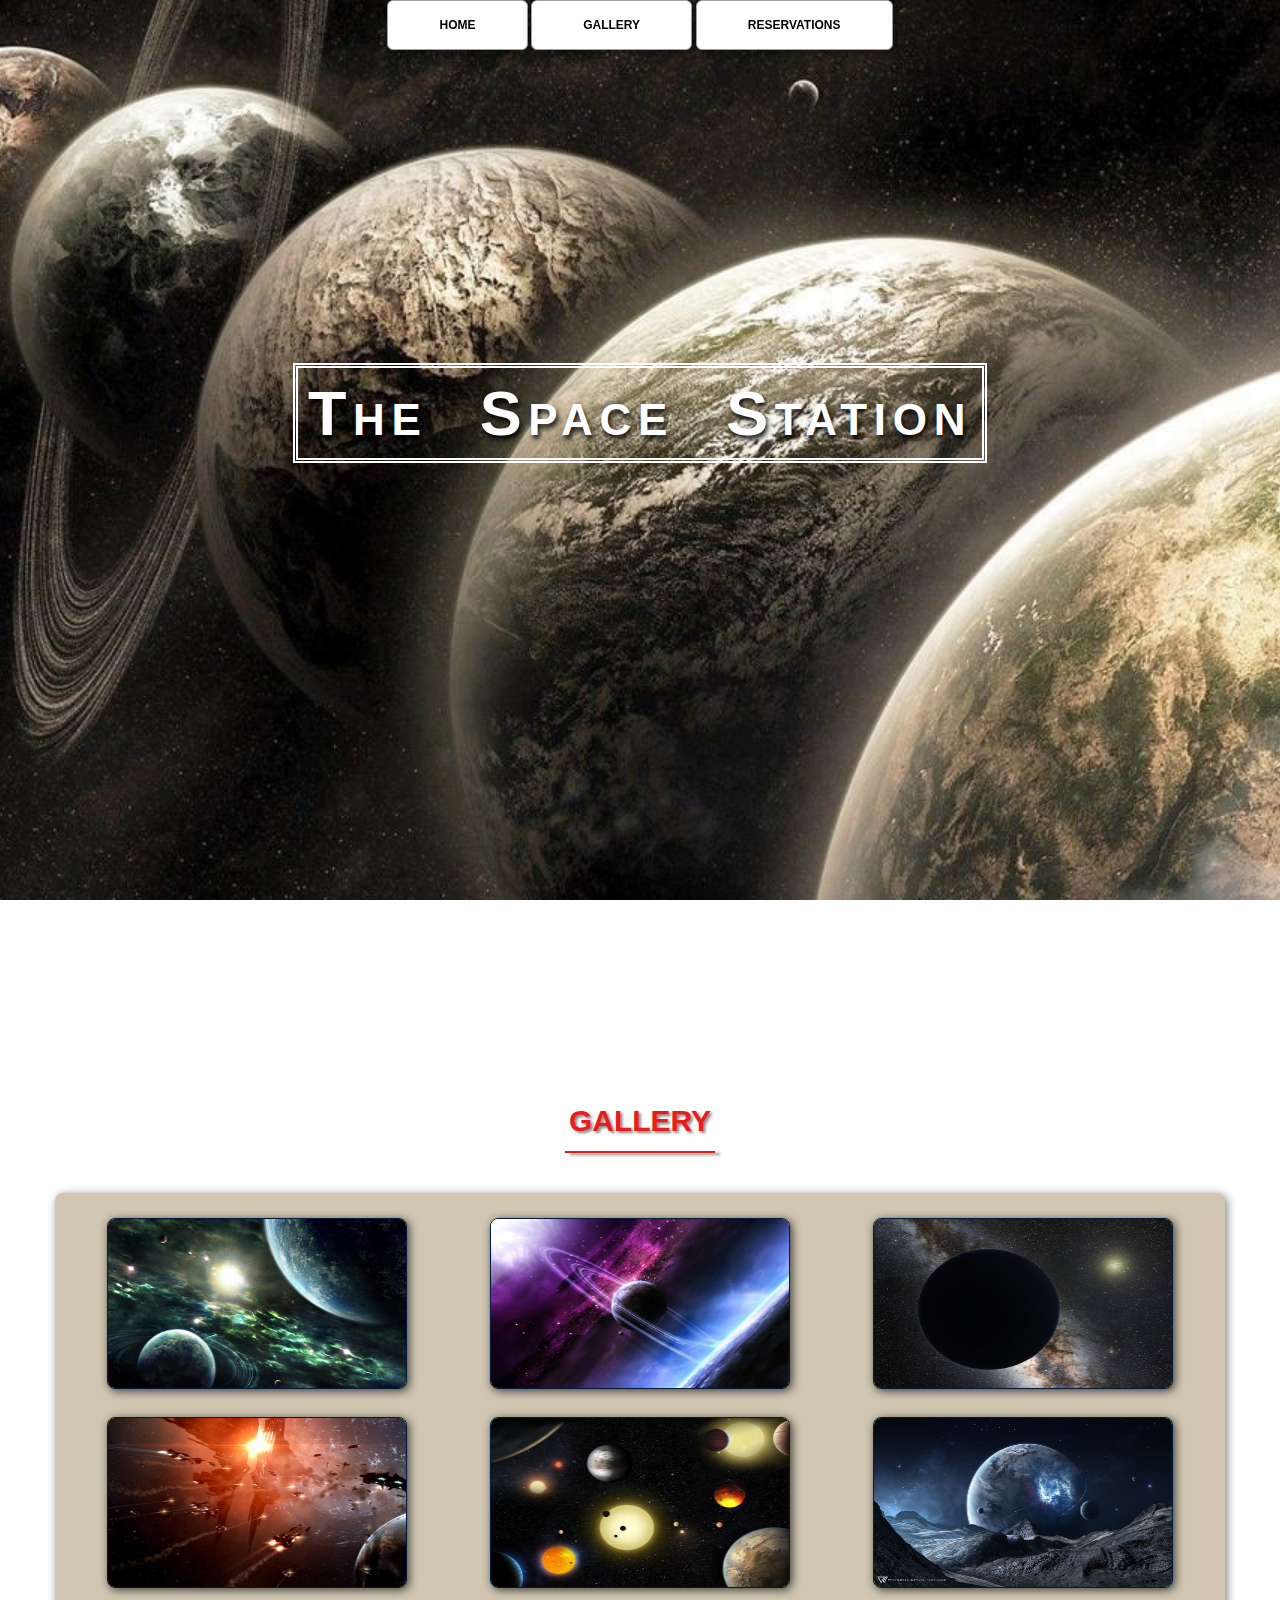
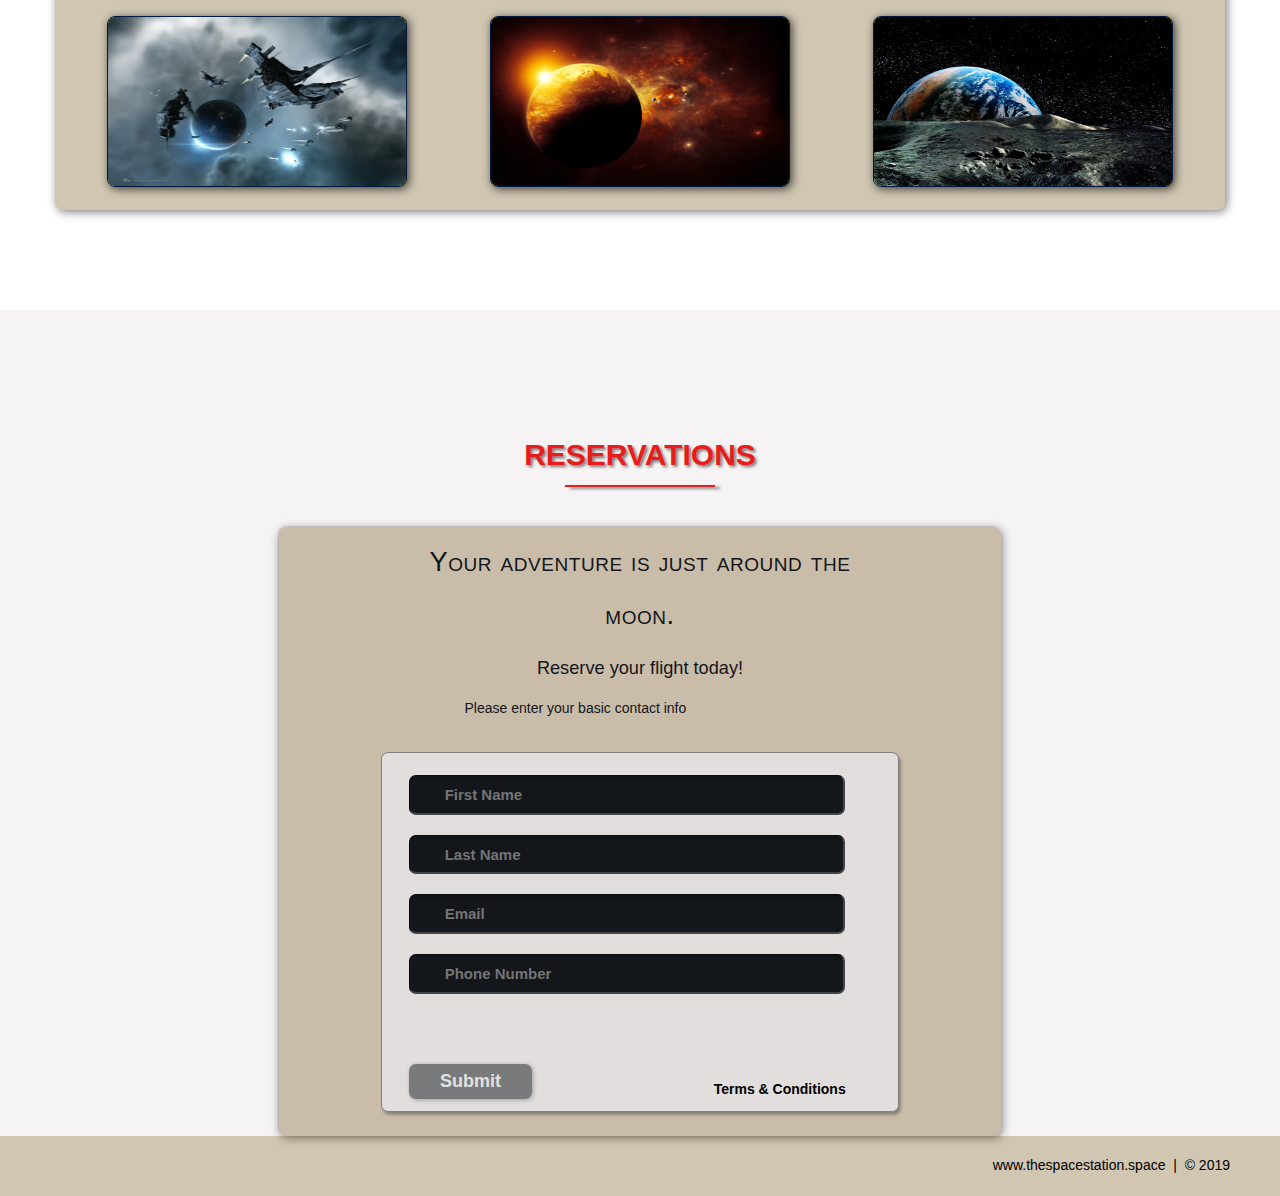
<file: index.html>
<!DOCTYPE html>
<html lang="en">
	<head>
		<meta charset="utf-8">
		<title>The Space Station | Resort</title> 
		<link rel="stylesheet" href="./css/shared.css">
		<link rel="stylesheet" href="./css/animations.css">
	</head>
	<body>
	
		<!-- NAV -->
		<div class="wrap">
			<div class="menu-container">
				<ul class="menu">
					<a href="#home"><li>HOME</li></a>
					<a href="#gallery"><li>GALLERY</li></a>
					<a href="#contact"><li>RESERVATIONS</li></a>
				</ul>
			</div>
		</div>
		<!-- END NAV -->

		<!-- HOME -->
		<div id="home">
			<div class="container">
				<div class="text-center">
					<span class="head-main">The Space Station</span>
				</div>
			</div>	
		</div>
		<!-- END HOME -->

		<!-- GALLERY -->
		<section>
	   	<div id="gallery">
		   <div class="container">
				<h1>Gallery</h1>
				<div class="flex-container">

					<!-- PHOTO CONTAINER 1 -->
					<div class="photo-container">
						<div class="photo">
							<img src="./images/thumb/thumbnail_1.png" alt="">
							<div class="photo-overlay">
								<h3>Click to Enlarge</h3>
								<p>Get ready to blast off fools</p>
							</div>
						</div>
					</div>
					<!-- END PHOTO-CONTAINER 1 -->

					<!-- PHOTO CONTAINER 2 -->
					<div class="photo-container">
						<div class="photo">
							<img src="./images/thumb/thumbnail_2.png" alt="">
							<div class="photo-overlay">
								<h3 class="whitehead">Click to Enlarge</h3>
								<p>Get ready to blast off fools</p>
							</div>
						</div>
					</div>
					<!-- END PHOTO-CONTAINER 2 -->

					<!-- PHOTO CONTAINER 3 -->
					<div class="photo-container">
						<div class="photo">
							<img src="./images/thumb/thumbnail_3.png" alt="">
							<div class="photo-overlay">
								<h3 class="whitehead">Click to Enlarge</h3>
								<p>Get ready to blast off fools</p>
							</div>
						</div>
					</div>
					<!-- END PHOTO-CONTAINER 3 -->

					<!-- PHOTO CONTAINER 4 -->
					<div class="photo-container">
						<div class="photo">
							<img src="./images/thumb/thumbnail_4.png" alt="">
							<div class="photo-overlay">
								<h3 class="whitehead">Click to Enlarge</h3>
								<p>Get ready to blast off fools</p>
							</div>
						</div>
					</div>
					<!-- END PHOTO-CONTAINER 4 -->

					<!-- PHOTO CONTAINER 5 -->
					<div class="photo-container">
						<div class="photo">
							<img src="./images/thumb/thumbnail_5.png" alt="">
							<div class="photo-overlay">
								<h3 class="whitehead">Click to Enlarge</h3>
								<p>Get ready to blast off fools</p>
							</div>
						</div>
					</div>
					<!-- END PHOTO-CONTAINER 5 -->

					<!-- PHOTO CONTAINER 6 -->
					<div class="photo-container">
						<div class="photo">
							<img src="./images/thumb/thumbnail_6.png" alt="">
							<div class="photo-overlay">
								<h3 class="whitehead">Click to Enlarge</h3>
								<p>Get ready to blast off fools</p>
							</div>
						</div>
					</div>
					<!-- END PHOTO-CONTAINER 6 -->

					<!-- PHOTO CONTAINER 7 -->
					<div class="photo-container">
						<div class="photo">
							<img src="./images/thumb/thumbnail_7.png" alt="">
							<div class="photo-overlay">
								<h3 class="whitehead">Click to Enlarge</h3>
								<p>Get ready to blast off fools</p>
							</div>
						</div>
					</div>
					<!-- END PHOTO-CONTAINER 7 -->

					<!-- PHOTO CONTAINER 8 -->
					<div class="photo-container">
						<div class="photo">
							<img src="./images/thumb/thumbnail_8.png" alt="">
							<div class="photo-overlay">
								<h3 class="whitehead">Click to Enlarge</h3>
								<p>Get ready to blast off fools</p>
							</div>
						</div>
					</div>
					<!-- END PHOTO-CONTAINER 8 -->

					<!-- PHOTO CONTAINER 9 -->
					<div class="photo-container">
						<div class="photo">
							<img src="./images/thumb/thumbnail_9.png" alt="">
							<div class="photo-overlay">
								<h3 class="whitehead">Click to Enlarge</h3>
								<p>Get ready to blast off fools</p>
							</div>
						</div>
					</div>
					<!-- END PHOTO-CONTAINER 9 -->

				</div>
			</div>
		</div>
		</section>
		<!-- END GALLERY-->

		<!-- RSVP -->
		<section>
		<div id="contact">
			<div class="container">
				<div class="heading-padding">
					<h1 class="heading-padding">Reservations</h1>
					<div class="reservation">
						<h2><span>Your adventure is just around the moon.</span>
							<br />Reserve your flight today!
						</h2>
						<p class="rsvp-text">
							Please enter your basic contact info
						</p>
						<div class="form-rsvp">
							<form action="" method="post">
								<input class="rsvp" type="text" value:"" placeholder="First Name">
								<input class="rsvp" type="text" value:"" placeholder="Last Name">
								<input class="rsvp" type="text" value:"" placeholder="Email">
								<input class="rsvp" type="text" value:"" placeholder="Phone Number">
								<div class="form-spacer">
									<label class="terms">Terms & Conditions</label>
								</div>
								<div class="submit">
									<input type="submit" value="Submit">
								</div>
							</form>
						</div>
					</div>
				</div>
			</div>
		</div>
		</section>
		<!-- END RSVP -->

		<!-- FOOTER -->
		<div id="footer">
			www.thespacestation.space &nbsp;|&nbsp; &copy; 2019
		</div>
		<!-- END FOOTER -->








	
	
	
	</body>
</html>
</file>
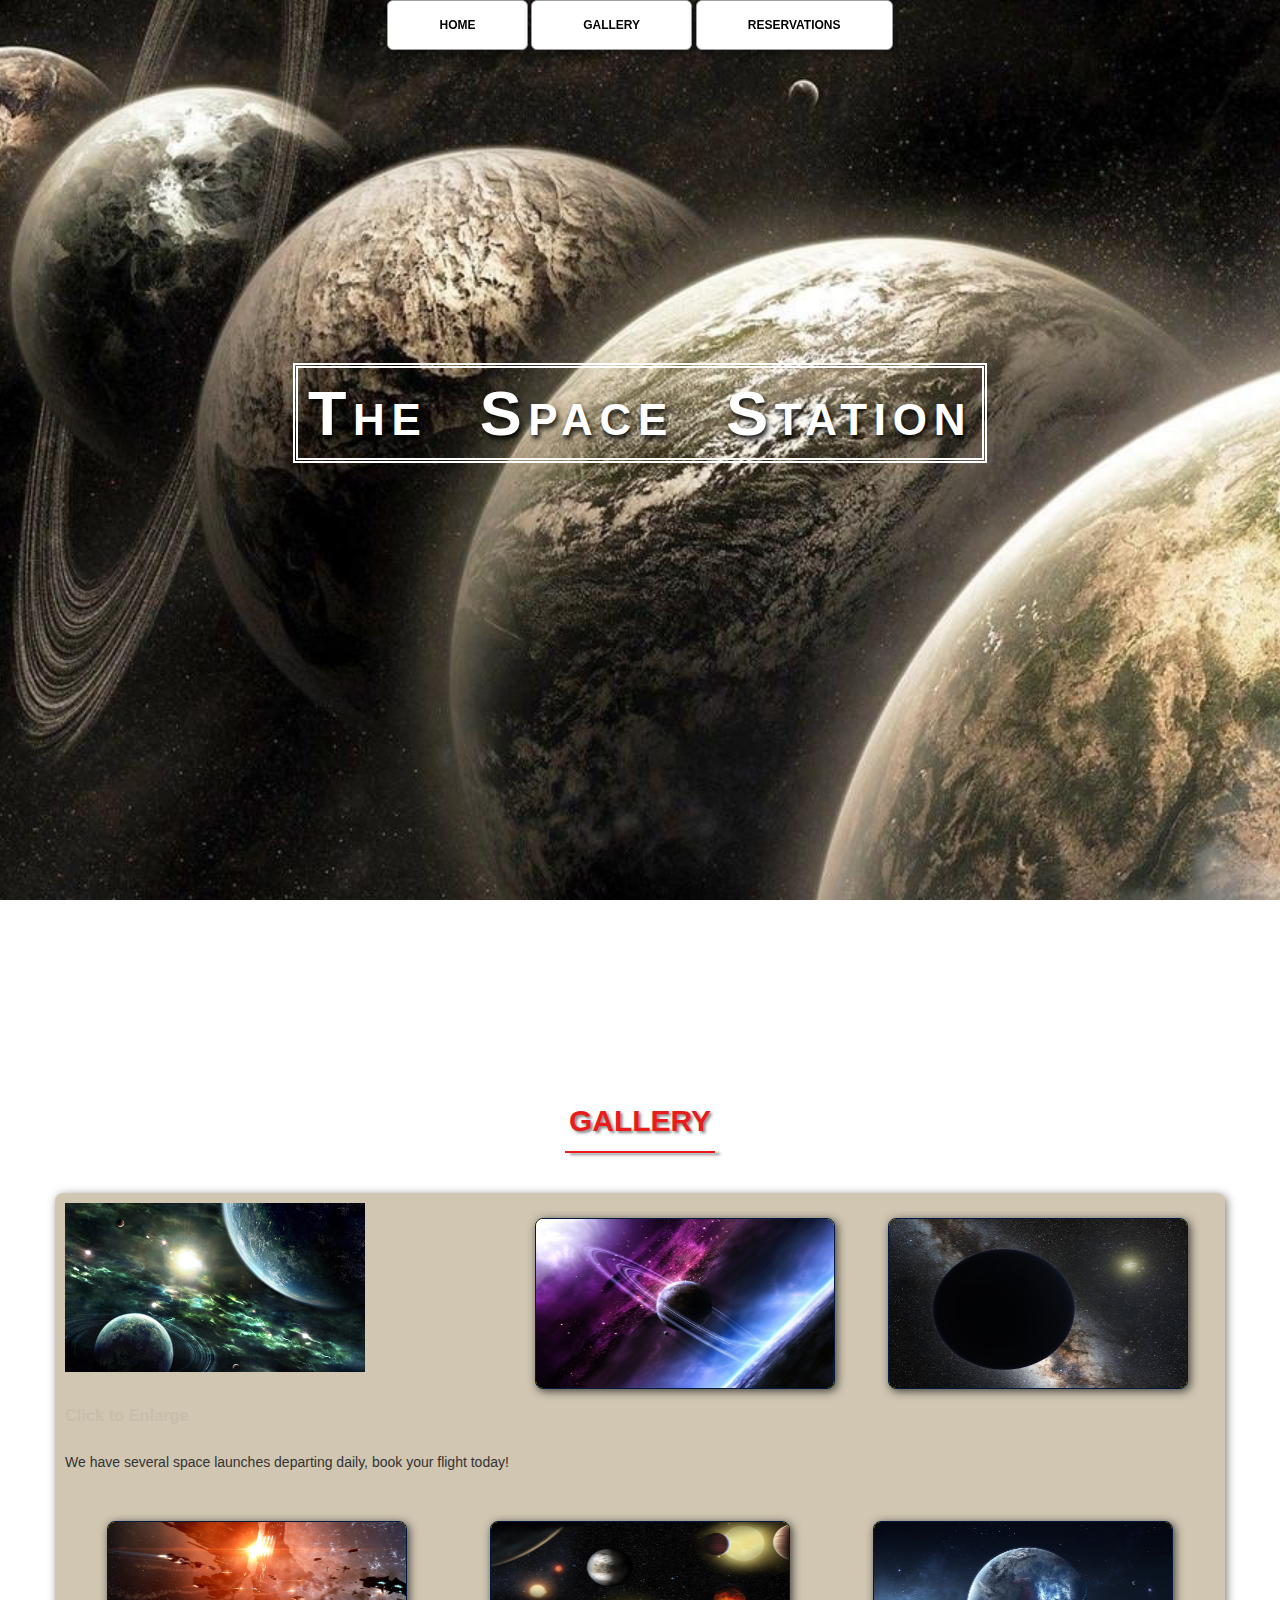
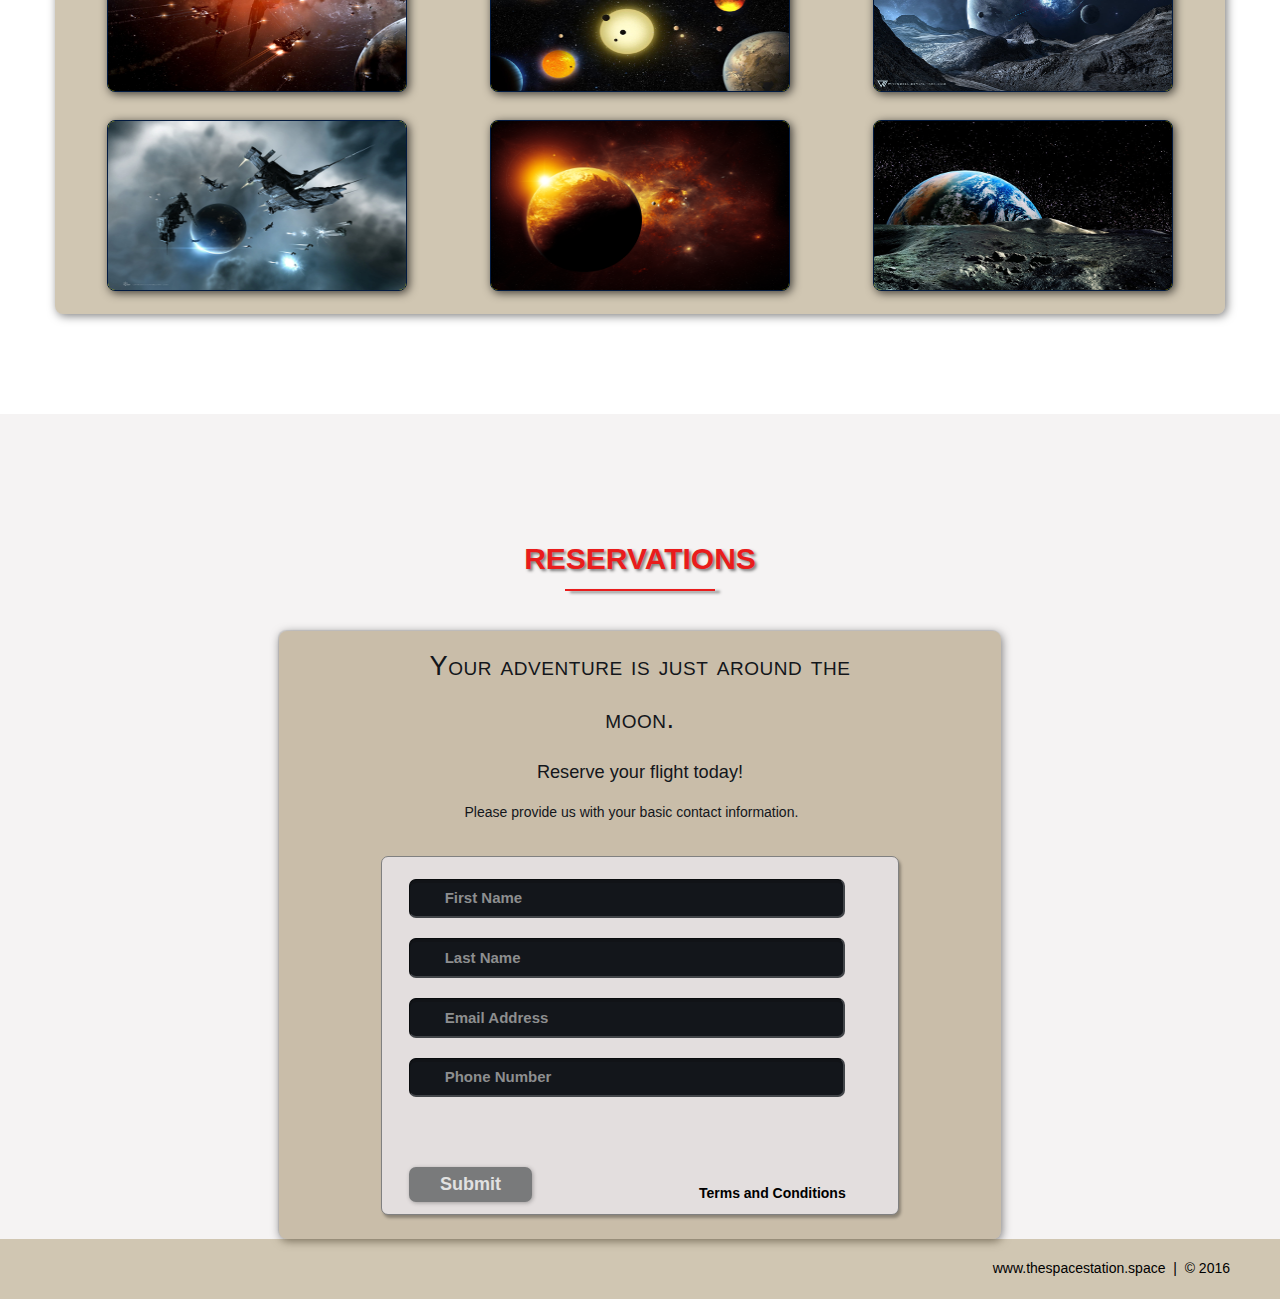
<file: index_tech.html>
<!DOCTYPE html>
<html lang="en">
	<head>
		<meta charset="utf-8">
		<title>The Space Station | Resort</title>
		<link rel="stylesheet" href="./css/shared.css">
		<link rel="stylesheet" href="./css/animations.css">
	</head>
	<body>

		<!-- NAV -->
		<div class="wrap">
			<div class="menu-container">
				<ul class="menu">
					<a href="#home" id="link"><li>HOME</li></a>
					<a href="#gallery" id="link"><li>GALLERY</li></a>
					<a href="#contact" id="link"><li>RESERVATIONS</li></a>
				</ul>
			</div>
		</div>
		<!--END NAV -->
		
		<!--HOME -->
		<div id="home">
			<div class="container">
				<div class="text-center">
					<span class="head-main">The Space Station</span>
				</div>
			</div>
		</div>
		<!--END HOME -->
		
		<!-- GALLERY -->
	   <section>
	   	<div id="gallery">
		   <div class="container">
				<h1>Gallery</h1>
				<div class="flex-container">
				
					<!-- PHOTO-CONTAINER 1 -->
					<div>
						<div>
							<img src="./images/thumb/thumbnail_1.png" alt="suck it">
							<div>
								<h3 class="white-head">Click to Enlarge</h3>
								<p>We have several space launches departing daily, book your flight today!</p>
							</div>
						</div>
					</div>
					<!-- END PHOTO-CONTAINER 1 -->
					
					<!-- PHOTO-CONTAINER 2 -->
					<div class="photo-container">
						<div class="photo">
							<img src="./images/thumb/thumbnail_2.png" alt="">
							<div class="photo-overlay">
								<h3 class="white-head">Click to Enlarge</h3>
								<p>We have several space launches departing daily, book your flight today!</p>
							</div>
						</div>
					</div>
					<!-- END PHOTO-CONTAINER 2 -->
					
					<!-- PHOTO-CONTAINER 3 -->
					<div class="photo-container">
						<div class="photo">
							<img src="./images/thumb/thumbnail_3.png" alt="">
							<div class="photo-overlay">
								<h3 class="white-head">Click to Enlarge</h3>
								<p>We have several space launches departing daily, book your flight today!</p>
							</div>
						</div>
					</div>
					<!-- END PHOTO-CONTAINER 3 -->
					
					<!-- PHOTO-CONTAINER 4 -->
					<div class="photo-container">
						<div class="photo">
							<img src="./images/thumb/thumbnail_4.png" alt="">
							<div class="photo-overlay">
								<h3 class="white-head">Click to Enlarge</h3>
								<p>We have several space launches departing daily, book your flight today!</p>
							</div>
						</div>
					</div>
					<!-- END PHOTO-CONTAINER 4 -->
					
					<!-- PHOTO-CONTAINER 5 -->
					<div class="photo-container">
						<div class="photo">
							<img src="./images/thumb/thumbnail_5.png" alt="">
							<div class="photo-overlay">
								<h3 class="white-head">Click to Enlarge</h3>
								<p>We have several space launches departing daily, book your flight today!</p>
							</div>
						</div>
					</div>
					<!-- END PHOTO-CONTAINER 5 -->
					
					<!-- PHOTO-CONTAINER 6 -->
					<div class="photo-container">
						<div class="photo">
							<img src="./images/thumb/thumbnail_6.png" alt="">
							<div class="photo-overlay">
								<h3 class="white-head">Click to Enlarge</h3>
								<p>We have several space launches departing daily, book your flight today!</p>
							</div>
						</div>
					</div>
					<!-- END PHOTO-CONTAINER 6 -->
					
					<!-- PHOTO-CONTAINER 7 -->
					<div class="photo-container">
						<div class="photo">
							<img src="./images/thumb/thumbnail_7.png" alt="">
							<div class="photo-overlay">
								<h3 class="white-head">Click to Enlarge</h3>
								<p>We have several space launches departing daily, book your flight today!</p>
							</div>
						</div>
					</div>
					<!-- END PHOTO-CONTAINER 7 -->
					
					<!-- PHOTO-CONTAINER 8 -->
					<div class="photo-container">
						<div class="photo">
							<img src="./images/thumb/thumbnail_8.png" alt="">
							<div class="photo-overlay">
								<h3 class="white-head">Click to Enlarge</h3>
								<p>We have several space launches departing daily, book your flight today!</p>
							</div>
						</div>
					</div>
					<!-- END PHOTO-CONTAINER 8 -->
					
					<!-- PHOTO-CONTAINER 9 -->
					<div class="photo-container">
						<div class="photo">
							<img src="./images/thumb/thumbnail_9.png" alt="">
							<div class="photo-overlay">
								<h3 class="white-head">Click to Enlarge</h3>
								<p>We have several space launches departing daily, book your flight today!</p>
							</div>
						</div>
					</div>
					<!-- END PHOTO-CONTAINER 9 -->
					
				</div>
		   </div>
		</div>
	   </section>
		<!-- END GALLERY -->
					
		<!-- RSVP -->
		<section>
		<div id="contact">
			<div class="container">
				<div class="heading-padding">
					<h1 class="heading-padding">Reservations</h1>
					<div class="reservation">
						<h2><span>Your adventure is just around the moon.</span>
							<br />Reserve your flight today!
						</h2>
						<p class="rsvp-text">
							Please provide us with your basic contact information.              
						</p>
						<div class="form-rsvp">
							<form action="" method="post">
								<input class="rsvp" type="text" value="First Name">
								<input class="rsvp" type="text" value="Last Name">
								<input class="rsvp" type="text" value="Email Address">
								<input class="rsvp" type="text" value="Phone Number">
								<div class="form-spacer">
									<label class="terms">Terms and Conditions</label>
								</div>
								<div class="submit">
									<input type="submit" value="Submit">
								</div>
							</form>
						</div>
					</div>
				</div>
			</div>
		</div>
		</section>
		<!--END RSVP -->

		<!-- FOOTER -->
		<div id="footer">
			www.thespacestation.space &nbsp;|&nbsp; &copy; 2016
		</div>
		<!-- END FOOTER -->
		
	</body>
</html>
</file>
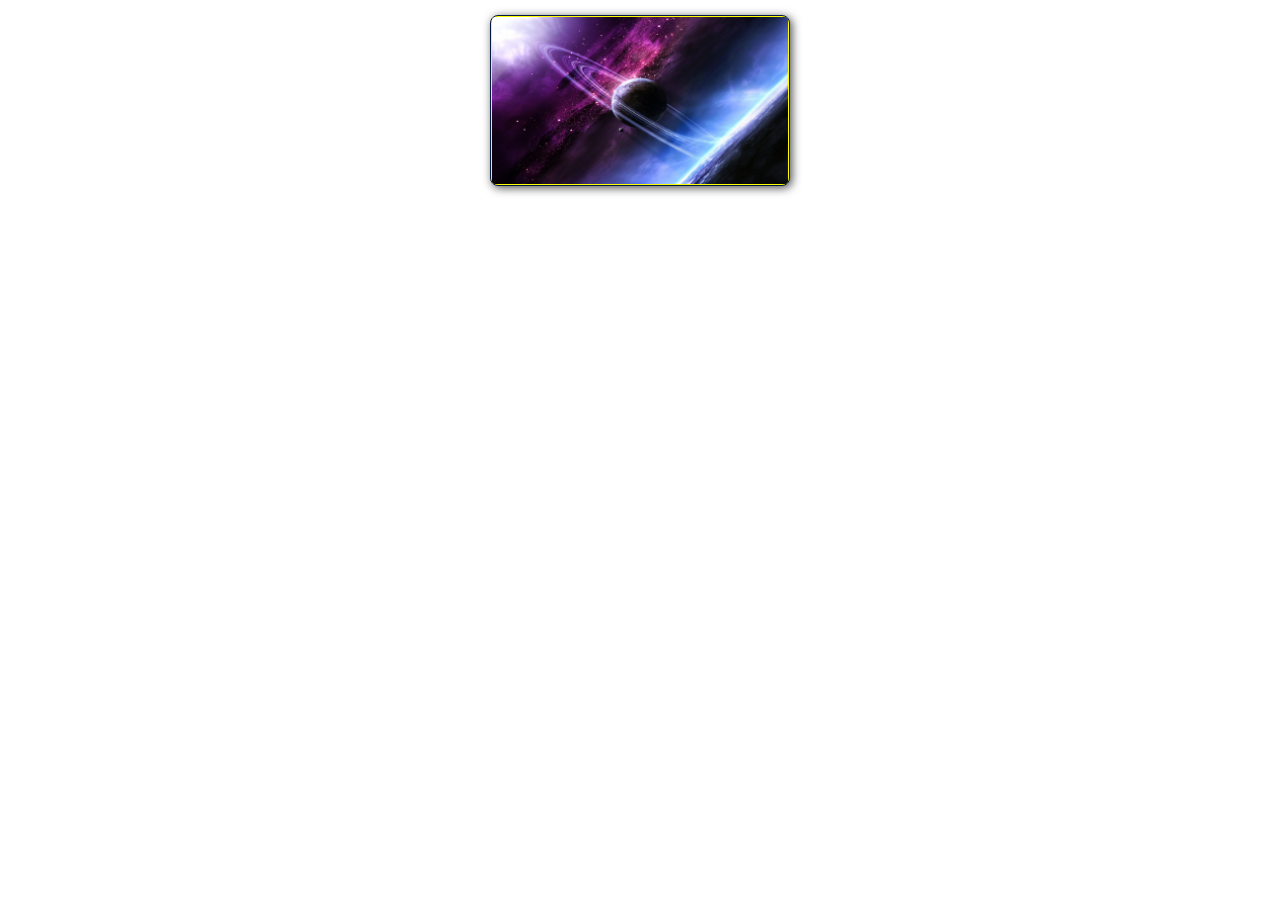
<file: photo-package.html>
<!DOCTYPE html>
<html lang="en">
	<head>
		<meta charset="utf-8">
		<title>The Space Station | Resort</title>
		<link rel="stylesheet" href="./css/photo_style.css">
	</head>
	<body>

		<!-- PHOTO CONTAINER 1 -->
		<div class="photo-container">
			<div class="photo">
				<img src="./images/thumb/thumbnail_2.png" alt="">
				<div class="photo-overlay">
					<h3 class="white-head">Click to Enlarge</h3>
					<p>We have several space launches departing daily, book your flight today!</p>
				</div>
			</div>
		</div>
		<!-- END PHOTO-CONTAINER 1 -->


	</body>
</html>
</file>
<file: css/shared.css>
/*=======================================
	Author: Derric
	spacestation resort project
=========================================
	GENERIC STYLES
========================================*/
html {
	font-family: sans-serif;
	font-size: 62.5%;
	-webkit-tap-highlight-color: rgba(0,0,0,0);
	-webkit-text-size-adjust: 100%;
	-ms-text-size-adjust: 100%;
}

body {
	font-size: 14px;
	margin: 0;
	font-family: "Helvetica Neue", Helvetica, Arial, sans-serif;
	line-height: 1.42057143;
	color: #333;
	background-color: #fff;
}

footer,
nav {
	display: block;
}

h1, h2, h3, h4, h5, h6 {
	font-family: "Open Sans", sans-serif;
}

h1 {
	line-height: 50px;
	font-weight: 900;
	font-size: 30px;
	text-transform: uppercase;
	text-align: center;
	color: #E91C1C;
	text-shadow: 2px 2px 3px rgba(0,0,0,0.5);
}

h1:after { /* This is the underline */
	display: block;
	content: "";
	height: 2px;
	width: 150px;
	background: #E91C1C;
	margin: 5px auto 40px;
	box-shadow: 5px 2px 3px rgba(0,0,0,0.5);
}

h2 {
	line-height: 50px;
	color: #E91C1C;
}

h3 {
	line-height: 30px;
	padding-bottom: : 20px; 
}

h4 {
	padding-top: 25px;
	line-height: 40px;
	padding-bottom: 0px;
	font-size: 22px;
	font-weight: 900;
}

p {
	font-weight: 300;
	line-height: 30px;
	padding-bottom: 15px;
}

.text-center {
	text-align: center;
}

.heading-padding {
	padding-top: 50px;
}

section {
	padding-top: 50px;
	margin-top: 50px;
}

.navbar {
	height: 105px;
	max-height: 340px;
	display: block;
}

.container {
	padding-right: 15px;
	padding-left: 15px;
	margin-right: auto;
	margin-left: auto;
}

.container-fluid {
	padding-right: 15px;
	padding-left: 15px;
	margin-right: auto;
	margin-left: auto;
}

.row {
	margin-right: 15px;
	margin-left: -15px;
}

.clearfix:after,
.container:after,
.navbar:after {
	clear: both;
	display: table;
	content: " ";
}

.wrap {
	height: 100%;
	width: 100%;
	position: absolute;
	/* This ensures that the image cannot render outisde of their container without forcing any scrollbars */
	overflow: hidden;
	top: 0;
	left: 0;
	text-align: center;
}

.menu-container {
	max-height: 340px;
	margin: 0% auto;
	content: " ";
	/* top: 0;
	left: 0; */
	/* position: absolute; */
	width: 100%;
	position: fixed;
	z-index: 100;
}

/* ==========================================
	HOME SECTION STYLES
	======================================= */
#home {
	background: url(../images/planets.jpg) no-repeat 50% 50%;
	background-attachment: fixed;
	-webkit-background-size: cover;
	-moz-background-size: cover;
	-o-background-size: cover;
	background-size: cover;
	width: 100%;
	display: block;
	height: auto;
	padding-top: 350px;
	padding-bottom: 500px;
	color: #fff;
}

.head-main {
	text-shadow: 2px 4px 5px rgba(0,0,0,0.9);
	font-variant: small-caps;
	color: #fff;
	letter-spacing: 5pt;
	word-spacing: 21pt;
	font-size: 4.5em;
	text-align: left;
	font-family: impact, sans-serif;
	line-height: 2;
	font-weight: 900;
	border: 5px double #fff;
	padding: 10px;
}

.head-sub-main {
	font-size: 23px;
	font-weight: 500;
	padding: 50px 20px 10px 20px;
	text-transform: uppercase;
}

.head-last {
	font-size: 18px;
	font-weight: 900;
	padding: 5px 20px 20px 20px;
	border: 1px dotted #fff;
	padding: 5px;
}

/*===================================
	Contact STYLES
===================================*/
.flex-container {
    display: -webkit-flex;
    display: flex;
	flex-wrap: wrap;
	padding: 10px;
	border-radius: 8px;
	margin: 0px auto;
	background-color: rgba(100,65,0,.3);
	box-shadow: 2px 2px 10px 0 rgba(0,0,0,0.5);
}

#contact {
	background-color: #f5f3f3;
}

.reservation {
	width: 60%;
	padding: 10px;
	border-radius: 8px;
	margin: 0px auto;
	background-color: rgba(100,65,0,.3);
	box-shadow: -1px -1px 1px 0 rgba(0,0,0,0.1), 1px 2px 10px 0 rgba(0,0,0,0.5);
}

.reservation h2 {
	width: 70%;
	text-align: center;
	margin: 0 auto;
	color: #13161B;
	font-weight: 500;
	font-size: 1.3em;
	letter-spacing: 0pt;
	word-spacing: 0pt;
}

.reservation h2 span {
	width: 70%;
	text-align: center;
	margin: 0 auto;
	color: #13161B;
	font-weight: 500;
	font-size: 1.5em;
	font-variant: small-caps;
	letter-spacing: .4pt;
	word-spacing: .3pt;
}

.reservation p {
	color: #13161B;
	width: 50%;
	margin: 0 auto;
}

.reservation form {
	font-size: 15px;
    outline: none;
    font-weight: 600;
    color: #8D8E8F;
    padding: 12px 12px;
    width: 70%;
    border: 1px solid #808080;
    margin: 2% auto;
    border-radius: 7px;
    background: rgb(227,222,222);
    box-shadow: 2px 3px 3px 0px rgba(0, 0, 0, 0.3);
    font-family: 'Raleway', sans-serif;
}

.reservation input[type="text"] {
	font-size: 15px;
	outline: none;
	font-weight: 600;
	color: #8D8E8F;
	padding: 2% 1% 2% 7%;
	width: 80%;
	border-top: 1px solid #090B0D;
	border-right: 2px solid #424549;
	border-bottom: 2px solid #424549;
	border-left: 1px solid #090B0D;
	margin: 10px 1em;
	border-radius: 7px;
	background: #13161B; 
	box-shadow: inset 0px 3px 0px 0px rgba(5, 5, 5, 0.15);
	font-family: 'Raleway', sans-serif;
}

.reservation input[type='text']:hover {
	box-shadow: 0 0 18px rgba(100, 65, 0, .8);
}

.form-spacer {
	padding: 30px 39px;
}

.terms {
	margin: 30px 1px 0 0;
	margin-top: 13%;
	padding-left: 52px;
	font-size: 14px;
	line-height: 5px;
	color: #000;
	cursor: pointer;
	font-family: 'Raleway', sans-serif;
	font-weight: 600;
	position: relative;
	display: inline;
	float: right;
}

.terms:hover {
	color: orange;
	text-decoration: underline;
}

.submit input[type='submit'] {
	color: rgb(225,225,225);
	cursor: pointer;
	border: none;
	font-weight: 900;
	outline: none;
	text-align: center;
	font-family: 'Raleway', sans-serif;
	margin: 0px 3%;
	padding: 7px 0px;
	width: 25%;
	font-size: 18px;
	transition: border-color 0.3s color 0.3s background-color 0.3s;
	border-radius: 7px;
	background-color: #797a7b;
	box-shadow: 1px 1px 4px 0 rgba(0,0,0,0.3);
}


.submit input[type='submit']:hover {
	color: #000;
	background-color: #8D8E8F;
	box-shadow: inset 1px 2px 15px 0 rgba(0,0,0,0.5);
}

/*===================================================
	FOOTER STYLES
===================================================*/

#footer {
	background-color: rgba(100, 65, 0, .3);
	color: #000;
	text-shadow: 2px 2px 8px 0 (0,0,0,0.4);
	padding: 20px 50px 20px 50px;
	text-align: right;
}

/*=======================================
  @MEDIA QUERIES
  =======================================*/
@media all and (max-width:640px) and (min-width:381px) {
    .head-main { 
        font-size: 28px ;
    }
}
@media all and (max-width:381px) and (min-width:200px) {
    .head-main { 
        font-size: 24px ;
    }
}

@media (min-width: 768px) {
  .container {
    width: 750px;
  }
}
@media (min-width: 992px) {
  .container {
    width: 970px;
  }
}
@media (min-width: 1200px) {
  .container {
    width: 1170px;
  }
}
</file>
<file: css/animations.css>
/*=========================================	
	Menu Section Animations
=========================================*/

.menu {
	color: #f00;
	font: bold 12px/18px sans-serif;
	text-align: center;
	display: inline;
	margin: 0% auto;
	padding: 0;
	list-style: none;
	text-decoration: none;
}

.menu li {
	color: #000;
	background-color: rgba(255, 255, 255, 1);
	display: inline-block;
	margin: 0% auto;
	position: relative;
	padding: 15px 4%;
	border: 1px solid #9D9FA2;
	box-shadow: 2px 2px 10px 0 rgba(0,0,0,0.5);
	border-radius: 6px;
	/*background-color: #052136;*/
	cursor: pointer;
	transition-property: background;
	transition-duration: .4s;
	transition-delay: 0s;
	transition-timing-function: ease-in-out;
}

.menu li:hover {
	color: #f00;
	background-color: #f5f3f3;
}

/*=======================================
  GALLERY SECTION ANIMATION
  =======================================*/
.photo {
	position: relative;
	line-height: 0;
	margin-bottom: 2em;
	overflow: hidden;
	border-radius: 8px;
	padding:0px;
	border:1px solid #021a40;
	background-color: #ff0;
	box-shadow: 2px 2px 10px 0 rgba(0,0,0,0.7);
}

.photo-container {
	text-align: center;
	margin: 15px auto;
	width: 300px;
    height: 169px;
}

.photo-container img {
 	max-width: 100%;
	width: 300px;
	height: 169px;
}

.photo-overlay {
	color: #fff;
	position: absolute;
	top: 0;
	right: 0;
	bottom: 0; 
	left: 0;
	padding-left: 20px;
	padding-right: 20px;
	justify-content: center; /* For centering text inside .photo-overlay */
	align-items: center;
	background: rgba(0,0,0, .5);
}

.white-head {
	color: #C9BDAA;
	margin-top: 5%;
}

/* ================================= 
  Photo Overlay Transitions
==================================== */

.photo-overlay {
	opacity: 0;
	transition: opacity .5s;
	border-radius: 10px;
	cursor: pointer;
}
.photo-overlay:hover {
	opacity: 1;
}

.photo img {
	transition: transform .5s;
	transform-origin: 50% 50%;
}

.photo:hover img {
	transform: scale(1.1);
}
</file>
<file: css/photo_style.css>
/*====================================
	GALLERY SECTION ANIMATION
  ==================================*/
p {
	font-weight: 300;
	line-height: 30px;
	padding-bottom: 15px;
}

.photo {
	position: relative;
	line-height: 0;
	margin-bottom: 2em;
	overflow: hidden;
	border-radius: 8px;
	padding: 1px;
	border: 1px solid #021a40;
	background-color: #ff0;
	box-shadow: 2px 2px 10px rgba(0,0,0,0.7);
}

.photo-container {
	text-align: center;
	margin: 15px auto;
	width: 300px;
	height: 169px;
}

.photo-container img {
	max-width: 100%;
	width: 300px
	height: 169px;
}

.photo-overlay {
	color: #fff;
	position: absolute;
	top: 0;
	right: 0;
	bottom: 0;
	left: 0;
	padding-left: 20px;
	padding-right: 20px;
	justify-content: center; /* For centering text inside .photo-overlay */
	align-items: center;
	background: rgba(0,0,0, .5);
}

.white-head {
	color: #C9BDAA;
	margin-top: 5%;
	line-height: 30px;
	padding-bottom: 20px;
}

/*---------------------------------------
	PHOTO OVERLAY TRANSITIONS
---------------------------------------*/

.photo-overlay {
	opacity: 0;
	transition: opacity .1s;
	border-radius: 10px;
	cursor: pointer;
}
.photo-overlay p {
	width: 100%;
	height: 100%;
	color: #fff;
}
.photo-overlay:hover {
	opacity: 1;
}

.photo img {
	transition: transform .5s;
	transform-origin: 50% 50%;
}

.photo:hover img {
	transform: scale(1.1);
}
</file>
